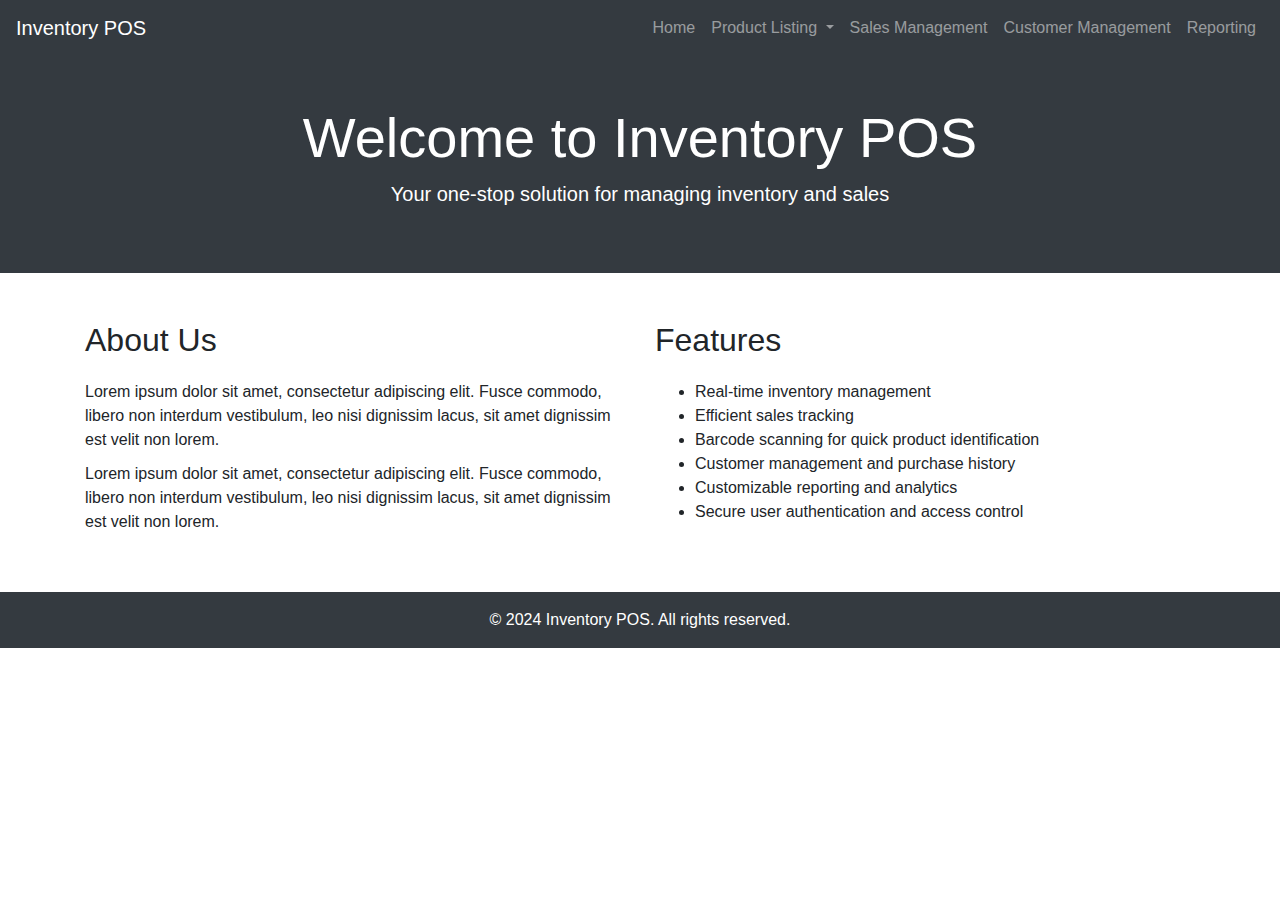
<file: index.html>
<!DOCTYPE html>
<html lang="en">
<head>
  <meta charset="UTF-8">
  <meta name="viewport" content="width=device-width, initial-scale=1.0">
  <title>Inventory POS</title>
  <link rel="stylesheet" href="https://stackpath.bootstrapcdn.com/bootstrap/4.5.2/css/bootstrap.min.css">
    <link rel="stylesheet" href="style.css">
</head>
<body>
    <nav class="navbar navbar-expand-lg navbar-dark bg-dark">
        <a class="navbar-brand" href="#">Inventory POS</a>
        <button class="navbar-toggler" type="button" data-toggle="collapse" data-target="#navbarNav" aria-controls="navbarNav" aria-expanded="false" aria-label="Toggle navigation">
          <span class="navbar-toggler-icon"></span>
        </button>
        <div class="collapse navbar-collapse justify-content-end" id="navbarNav">
          <ul class="navbar-nav">
            <li class="nav-item">
              <a class="nav-link" href="index.html">Home</a>
            </li>
            <li class="nav-item dropdown">
              <a class="nav-link dropdown-toggle" href="#" id="navbarDropdown" role="button" data-toggle="dropdown" aria-haspopup="true" aria-expanded="false">
                Product Listing
              </a>
              <div class="dropdown-menu" aria-labelledby="navbarDropdown">
                <!-- <a class="dropdown-item" href="product-listing.html">All Products</a> -->
                <a class="dropdown-item" href="category1.html">Consumer Electronics</a>
                <a class="dropdown-item" href="category2.html">Category 2</a>
                <a class="dropdown-item" href="category3.html">Category 3</a>
              </div>
            </li>
            <li class="nav-item">
              <a class="nav-link" href="sales-management.html">Sales Management</a>
            </li>
            <li class="nav-item">
              <a class="nav-link" href="customer-management.html">Customer Management</a>
            </li>
            <li class="nav-item">
              <a class="nav-link" href="reporting.html">Reporting</a>
            </li>
          </ul>
        </div>
      </nav>



  <header class="bg-dark text-white text-center py-5">
    <h1 class="display-4">Welcome to Inventory POS</h1>
    <p class="lead">Your one-stop solution for managing inventory and sales</p>
  </header>

  <div class="container mt-5">
    <div class="row">
      <div class="col-md-6">
        <h2>About Us</h2>
        <p>Lorem ipsum dolor sit amet, consectetur adipiscing elit. Fusce commodo, libero non interdum vestibulum, leo nisi dignissim lacus, sit amet dignissim est velit non lorem.</p>
        <p>Lorem ipsum dolor sit amet, consectetur adipiscing elit. Fusce commodo, libero non interdum vestibulum, leo nisi dignissim lacus, sit amet dignissim est velit non lorem.</p>
      </div>
      <div class="col-md-6">
        <h2>Features</h2>
        <ul>
          <li>Real-time inventory management</li>
          <li>Efficient sales tracking</li>
          <li>Barcode scanning for quick product identification</li>
          <li>Customer management and purchase history</li>
          <li>Customizable reporting and analytics</li>
          <li>Secure user authentication and access control</li>
        </ul>
      </div>
    </div>
  </div>

  <footer class="bg-dark text-white text-center py-3 mt-5">
    <p>&copy; 2024 Inventory POS. All rights reserved.</p>
  </footer>

  <script src="https://code.jquery.com/jquery-3.5.1.slim.min.js"></script>
  <script src="https://cdn.jsdelivr.net/npm/@popperjs/core@2.9.2/dist/umd/popper.min.js"></script>
  <script src="https://stackpath.bootstrapcdn.com/bootstrap/4.5.2/js/bootstrap.min.js"></script>
</body>
</html>
</file>
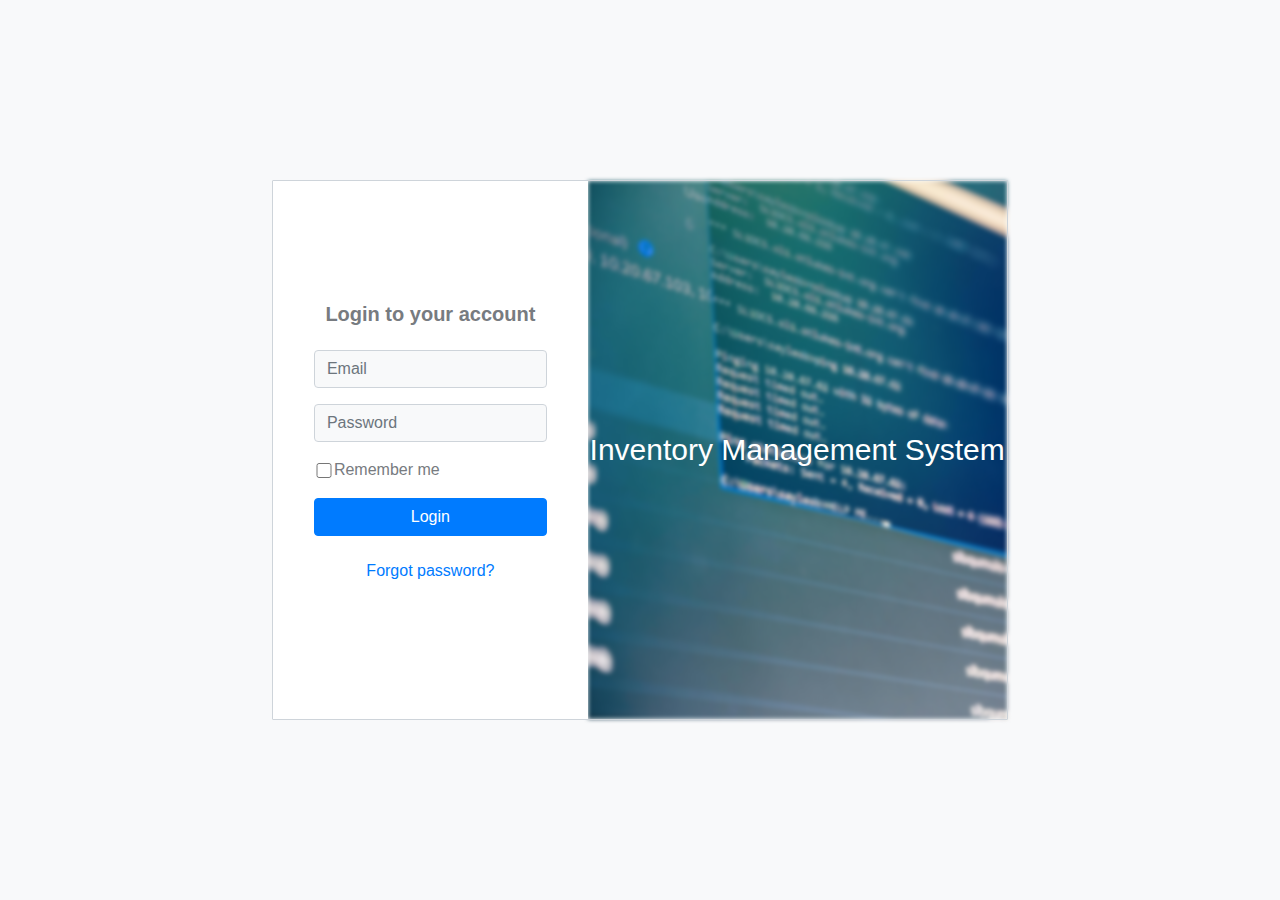
<file: login.html>
<!DOCTYPE html>
<html>
<head>
    <title>Login Page</title>
    <!-- Add Bootstrap CSS for styling and responsiveness -->
    <link rel="stylesheet" href="https://stackpath.bootstrapcdn.com/bootstrap/4.3.1/css/bootstrap.min.css">
    <style>
        body {
            background-color: #f8f9fa;
            display: flex;
            justify-content: center;
            align-items: center;
            height: 100vh;
            margin: 0;
        }
        .outer-box {
            border: 1px solid #ced4da;
            border-radius: 1px;
            max-width: 1000px;
            margin: auto;
            display: grid;
            grid-template-columns: 3fr 4fr; /* Adjust the column widths as needed */
            grid-gap: 0px; /* Adjust the gap between columns as needed */
            height: 60vh;
        }
        .form-container {
            padding: 0px;
            width: 100%; /* Adjust the width of the form container as needed */
            background-color: white;
            display: flex;
            flex-direction: column;
            justify-content: center;
            align-items: center;
        }
        .inventory-box {
            position: relative;
            width: 100%; /* Adjust the width of the inventory box as needed */
            display: flex;
            align-items: center;
            justify-content: center;
        }
        .inventory-background {
            position: absolute;
            top: 0;
            left: 0;
            width: 100%;
            height: 100%;
            background-image: url('img/laptop.jpg'); /* Replace 'image-url' with the URL of your image */
            background-size: cover;
            filter: blur(2px); /* Adjust the blur intensity as needed */
            z-index: -1;
        }
        h5 {
            text-align: center;
            color: #777b80;
            font-weight: 600;
        }
        .forgot-password-container {
            text-align: center;
        }
        .text-center h1 {
            font-size: auto;
        }
        .form-control {
            background-color: #f8f9fa;
        }
        .fill-up {
            line-height: 1;
        }
        .form-check-input {
            width: 20px;
            height: 15px;
        }
        .form-check-label {
            color: #777b80;
        }
        .inventory-box h1 {
            color: white;
            margin: 2px;
            font-size: 30px;
        }
        /* Responsive Styles */
        @media (max-width: 768px) {
            .outer-box {
                grid-template-columns: 1fr; /* Change to a single column layout */
                height: auto; /* Allow the height to adjust based on content */
            }
            .inventory-box {
                order: 2; /* Move the inventory box to the bottom */
                margin-top: 20px; /* Add some spacing */
            }
        }
    </style>
</head>
<body>
    <div class="outer-box">
        <div class="form-container">
            <form>
                <h5 class="mt-2">Login to your account</h5>
                <div class="form-group fill-up">
                    <label for="username"></label>
                    <input type="text" class="form-control" id="username" placeholder="Email">
                    <label for="password"></label>
                    <input type="password" class="form-control" id="password" placeholder="Password">
                </div>
                <div class="form-group form-check">
                    <input type="checkbox" class="form-check-input" id="rememberMe">
                    <label class="form-check-label" for="rememberMe">Remember me</label>
                </div>
                <div class="form-group row">
                    <div class="col-sm-12">
                        <button type="submit" class="btn btn-primary btn-block login-button"><a href="dashboard.html" style="color: white;">Login</a></button>
                    </div>
                </div>
                <div class="form-group row forgot-password-container">
                    <div class="col-sm-12">
                        <button type="button" class="btn btn-link">Forgot password?</button>
                    </div>
                </div>
            </form>
        </div>
        <div class="inventory-box text-center">
            <div class="inventory-background"></div>
            <h1>Inventory Management System</h1>
        </div>
    </div>
</body>
</html>
</file>
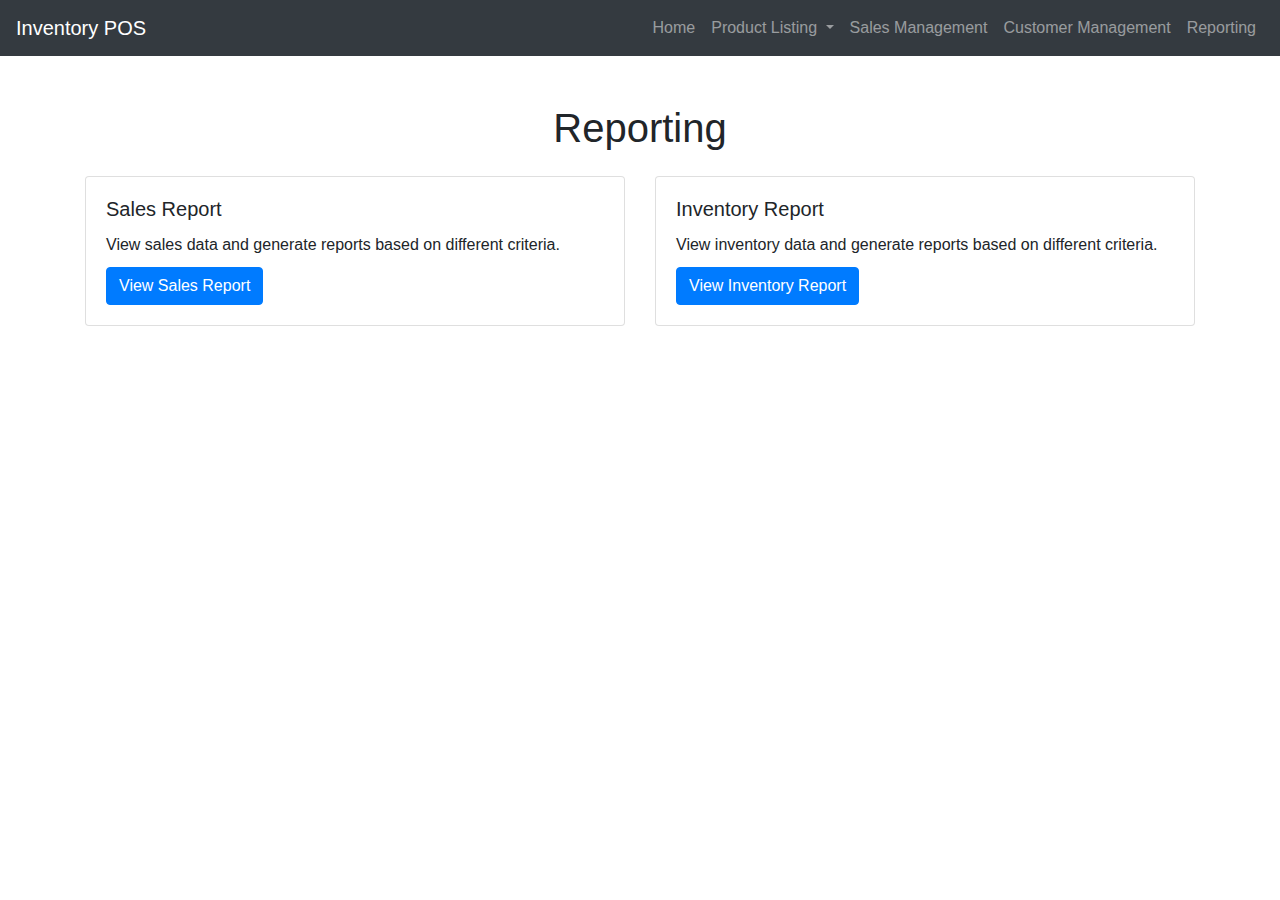
<file: reporting.html>
<!DOCTYPE html>
<html lang="en">
<head>
  <meta charset="UTF-8">
  <meta name="viewport" content="width=device-width, initial-scale=1.0">
  <title>Reporting</title>
  <link rel="stylesheet" href="https://stackpath.bootstrapcdn.com/bootstrap/4.5.2/css/bootstrap.min.css">
    <link rel="stylesheet" href="style.css">
</head>
<body>
    <nav class="navbar navbar-expand-lg navbar-dark bg-dark">
        <a class="navbar-brand" href="#">Inventory POS</a>
        <button class="navbar-toggler" type="button" data-toggle="collapse" data-target="#navbarNav" aria-controls="navbarNav" aria-expanded="false" aria-label="Toggle navigation">
          <span class="navbar-toggler-icon"></span>
        </button>
        <div class="collapse navbar-collapse justify-content-end" id="navbarNav">
          <ul class="navbar-nav">
            <li class="nav-item">
              <a class="nav-link" href="index.html">Home</a>
            </li>
            <li class="nav-item dropdown">
              <a class="nav-link dropdown-toggle" href="#" id="navbarDropdown" role="button" data-toggle="dropdown" aria-haspopup="true" aria-expanded="false">
                Product Listing
              </a>
              <div class="dropdown-menu" aria-labelledby="navbarDropdown">
                <!-- <a class="dropdown-item" href="product-listing.html">All Products</a> -->
                <a class="dropdown-item" href="category1.html">Consumer Electronics</a>
                <a class="dropdown-item" href="category2.html">Category 2</a>
                <a class="dropdown-item" href="category3.html">Category 3</a>
              </div>
            </li>
            <li class="nav-item">
              <a class="nav-link" href="sales-management.html">Sales Management</a>
            </li>
            <li class="nav-item">
              <a class="nav-link" href="customer-management.html">Customer Management</a>
            </li>
            <li class="nav-item">
              <a class="nav-link" href="reporting.html">Reporting</a>
            </li>
          </ul>
        </div>
    </nav>


    <div class="container mt-5">
        <h1 class="text-center mb-4">Reporting</h1>
        <div class="row">
          <div class="col-md-6">
            <div class="card mb-4">
              <div class="card-body">
                <h5 class="card-title">Sales Report</h5>
                <p class="card-text">View sales data and generate reports based on different criteria.</p>
                <a href="#" class="btn btn-primary">View Sales Report</a>
              </div>
            </div>
          </div>
          <div class="col-md-6">
            <div class="card mb-4">
              <div class="card-body">
                <h5 class="card-title">Inventory Report</h5>
                <p class="card-text">View inventory data and generate reports based on different criteria.</p>
                <a href="#" class="btn btn-primary">View Inventory Report</a>
              </div>
            </div>
          </div>
        </div>
      </div>
    
    <script src="https://code.jquery.com/jquery-3.5.1.slim.min.js"></script>
    <script src="https://cdn.jsdelivr.net/npm/popper.js@1.16.1/dist/umd/popper.min.js"></script>
    <script src="https://stackpath.bootstrapcdn.com/bootstrap/4.5.2/js/bootstrap.min.js"></script>
</body>
</html>
</file>
<file: style.css>
/* Custom styles for Inventory POS index page */

body {
    font-family: Arial, sans-serif;
  }
  
  header {
    background-color: #343a40;
    color: #fff;
  }
  
  .container {
    margin-top: 50px;
  }
  
  footer {
    background-color: #343a40;
    color: #fff;
  }
  
  .container h2 {
    margin-bottom: 20px;
  }
  
  .container p {
    margin-bottom: 10px;
  }
  
  footer p {
    margin: 0;
  }
  
  @media (max-width: 767px) {
    .container {
      margin-top: 30px;
    }
  }
</file>
